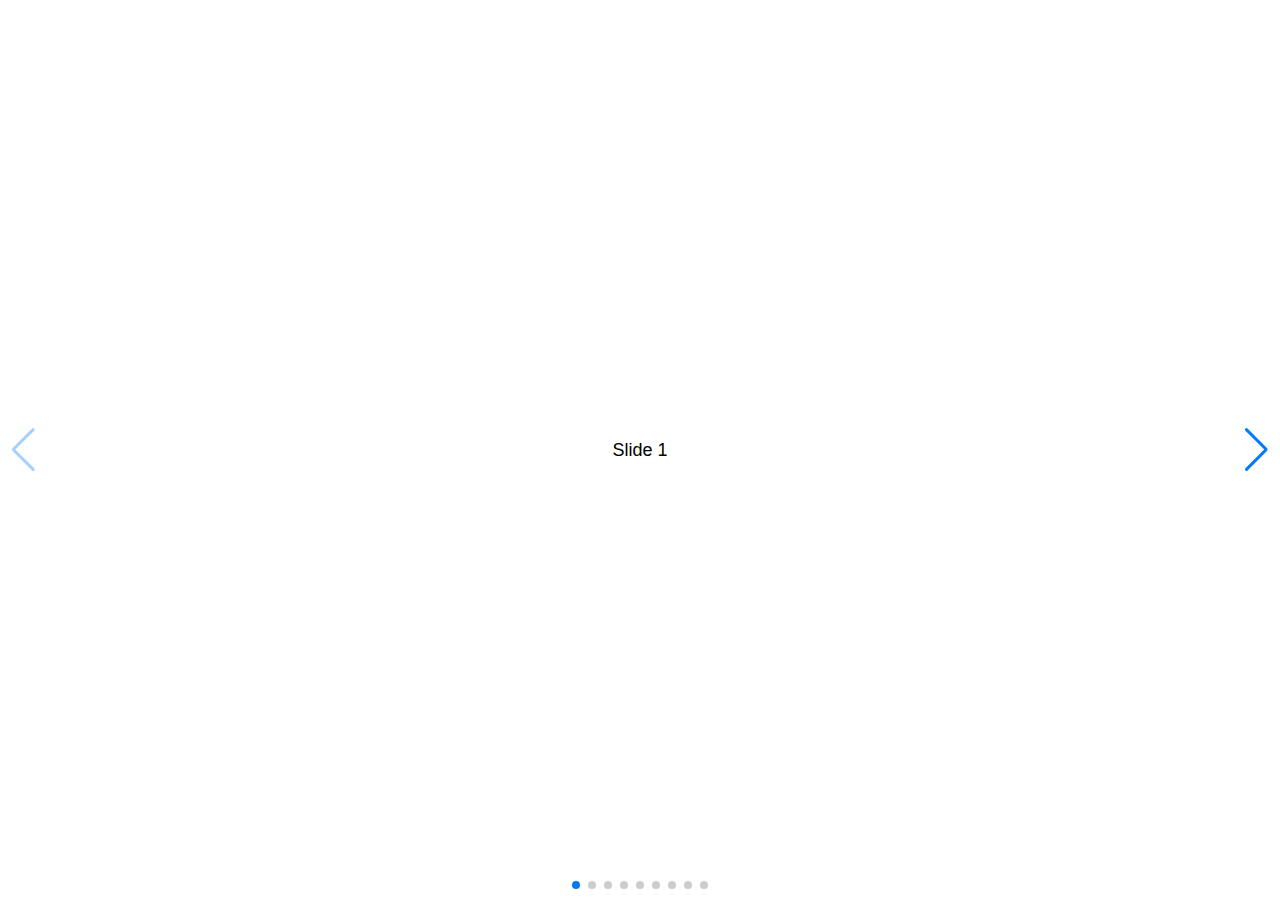
<file: slide.html>
<!DOCTYPE html>
<html lang="en">
  <head>
    <meta charset="utf-8" />
    <title>Swiper demo</title>
    <meta
      name="viewport"
      content="width=device-width, initial-scale=1, minimum-scale=1, maximum-scale=1"
    />
    <!-- Link Swiper's CSS -->
    <link
      rel="stylesheet"
      href="https://unpkg.com/swiper/swiper-bundle.min.css"
    />

    <!-- Demo styles -->
    <style>
      html,
      body {
        position: relative;
        height: 100%;
      }

      body {
        background: #eee;
        font-family: Helvetica Neue, Helvetica, Arial, sans-serif;
        font-size: 14px;
        color: #000;
        margin: 0;
        padding: 0;
      }

      .swiper {
        width: 100%;
        height: 100%;
      }

      .swiper-slide {
        text-align: center;
        font-size: 18px;
        background: #fff;

        /* Center slide text vertically */
        display: -webkit-box;
        display: -ms-flexbox;
        display: -webkit-flex;
        display: flex;
        -webkit-box-pack: center;
        -ms-flex-pack: center;
        -webkit-justify-content: center;
        justify-content: center;
        -webkit-box-align: center;
        -ms-flex-align: center;
        -webkit-align-items: center;
        align-items: center;
      }

      .swiper-slide img {
        display: block;
        width: 100%;
        height: 100%;
        object-fit: cover;
      }
    </style>
  </head>

  <body>
    <!-- Swiper -->
    <div class="swiper mySwiper">
      <div class="swiper-wrapper">
        <div class="swiper-slide">Slide 1</div>
        <div class="swiper-slide">Slide 2</div>
        <div class="swiper-slide">Slide 3</div>
        <div class="swiper-slide">Slide 4</div>
        <div class="swiper-slide">Slide 5</div>
        <div class="swiper-slide">Slide 6</div>
        <div class="swiper-slide">Slide 7</div>
        <div class="swiper-slide">Slide 8</div>
        <div class="swiper-slide">Slide 9</div>
      </div>
      <div class="swiper-button-next"></div>
      <div class="swiper-button-prev"></div>
      <div class="swiper-pagination"></div>
    </div>

    <!-- Swiper JS -->
    <script src="https://unpkg.com/swiper/swiper-bundle.min.js"></script>

    <!-- Initialize Swiper -->
    <script>
      var swiper = new Swiper(".mySwiper", {
        spaceBetween: 30,
        centeredSlides: true,
        autoplay: {
          delay: 7500,
          disableOnInteraction: false,
        },
        pagination: {
          el: ".swiper-pagination",
          clickable: true,
        },
        navigation: {
          nextEl: ".swiper-button-next",
          prevEl: ".swiper-button-prev",
        },
      });
    </script>
  </body>
</html>
</file>
